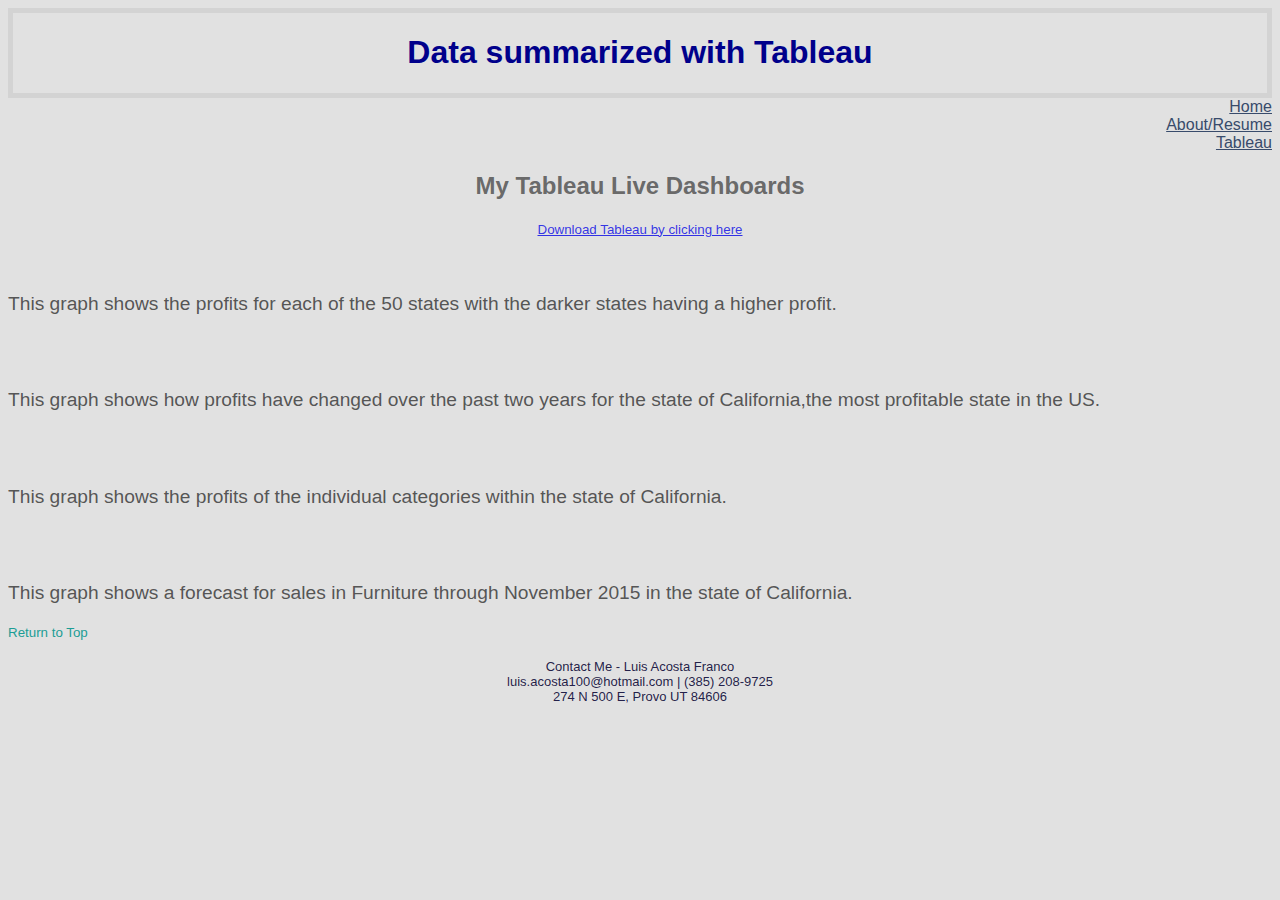
<file: html/tableau.html>
<!DOCTYPE html>
<!-- Luis Acosta - April 16-->
<html>
    <head>
        <a href="html/tableau.html" id="home"></a>
        <title>Luis Acosta - Tableau</title>
        <link rel="stylesheet" type="text/css" href="../styles/bootstyles.css">
    </head>
    <body>
        <div class = "common">
            <h1>Data summarized with Tableau</h1>
        </div>
        <div class = "linkage">
            <a class = 'Links' href="../index.html">Home</a>
            <br>
            <a class = 'Links' href="about.html">About/Resume</a>
            <br>
            <a class = 'Links' href="tableau.html">Tableau</a>
            <br>
        </div>
        <div class = "live">
            <h2>My Tableau Live Dashboards</h2>
            <a class = 'LinkText' href="https://www.tableau.com/products/desktop/download">  Download Tableau by clicking here</a>
        </div>
            <br>
            <br>
            <div class='tableauPlaceholder' id='viz1650144527193' style='position: relative'><noscript><a href='#'><img alt='Profits by State ' src='https:&#47;&#47;public.tableau.com&#47;static&#47;images&#47;Pr&#47;Project_16501443996080&#47;ProfitsbyState&#47;1_rss.png' style='border: none' /></a></noscript><object class='tableauViz'  style='display:none;'><param name='host_url' value='https%3A%2F%2Fpublic.tableau.com%2F' /> <param name='embed_code_version' value='3' /> <param name='path' value='views&#47;Project_16501443996080&#47;ProfitsbyState?:language=en-US&amp;:embed=true' /> <param name='toolbar' value='yes' /><param name='static_image' value='https:&#47;&#47;public.tableau.com&#47;static&#47;images&#47;Pr&#47;Project_16501443996080&#47;ProfitsbyState&#47;1.png' /> <param name='animate_transition' value='yes' /><param name='display_static_image' value='yes' /><param name='display_spinner' value='yes' /><param name='display_overlay' value='yes' /><param name='display_count' value='yes' /><param name='language' value='en-US' /></object></div>                <script type='text/javascript'>                    var divElement = document.getElementById('viz1650144527193');                    var vizElement = divElement.getElementsByTagName('object')[0];                    vizElement.style.width='100%';vizElement.style.height=(divElement.offsetWidth*0.75)+'px';                    var scriptElement = document.createElement('script');                    scriptElement.src = 'https://public.tableau.com/javascripts/api/viz_v1.js';                    vizElement.parentNode.insertBefore(scriptElement, vizElement);                </script>
        <p>This graph shows the profits for each of the 50 states with the darker states having a higher profit.</p>
            <br>
            <br>
            <div class='tableauPlaceholder' id='viz1650150516685' style='position: relative'><noscript><a href='#'><img alt='Profits by month in California ' src='https:&#47;&#47;public.tableau.com&#47;static&#47;images&#47;Pr&#47;ProfitsbymonthinCalifornia&#47;ProfitsbyMonth&#47;1_rss.png' style='border: none' /></a></noscript><object class='tableauViz'  style='display:none;'><param name='host_url' value='https%3A%2F%2Fpublic.tableau.com%2F' /> <param name='embed_code_version' value='3' /> <param name='site_root' value='' /><param name='name' value='ProfitsbymonthinCalifornia&#47;ProfitsbyMonth' /><param name='tabs' value='no' /><param name='toolbar' value='yes' /><param name='static_image' value='https:&#47;&#47;public.tableau.com&#47;static&#47;images&#47;Pr&#47;ProfitsbymonthinCalifornia&#47;ProfitsbyMonth&#47;1.png' /> <param name='animate_transition' value='yes' /><param name='display_static_image' value='yes' /><param name='display_spinner' value='yes' /><param name='display_overlay' value='yes' /><param name='display_count' value='yes' /><param name='language' value='en-US' /><param name='filter' value='publish=yes' /></object></div>                <script type='text/javascript'>                    var divElement = document.getElementById('viz1650150516685');                    var vizElement = divElement.getElementsByTagName('object')[0];                    vizElement.style.width='100%';vizElement.style.height=(divElement.offsetWidth*0.75)+'px';                    var scriptElement = document.createElement('script');                    scriptElement.src = 'https://public.tableau.com/javascripts/api/viz_v1.js';                    vizElement.parentNode.insertBefore(scriptElement, vizElement);                </script>
        <p>This graph shows how profits have changed over the past two years for the state of California,the most profitable state in the US.</p>
            <br>
            <br>
            <div class='tableauPlaceholder' id='viz1650150660852' style='position: relative'><noscript><a href='#'><img alt='California Profits by Category ' src='https:&#47;&#47;public.tableau.com&#47;static&#47;images&#47;Ca&#47;CaliforniaProfitsbyCategory_16501506189240&#47;ProfitsbyCategory&#47;1_rss.png' style='border: none' /></a></noscript><object class='tableauViz'  style='display:none;'><param name='host_url' value='https%3A%2F%2Fpublic.tableau.com%2F' /> <param name='embed_code_version' value='3' /> <param name='site_root' value='' /><param name='name' value='CaliforniaProfitsbyCategory_16501506189240&#47;ProfitsbyCategory' /><param name='tabs' value='no' /><param name='toolbar' value='yes' /><param name='static_image' value='https:&#47;&#47;public.tableau.com&#47;static&#47;images&#47;Ca&#47;CaliforniaProfitsbyCategory_16501506189240&#47;ProfitsbyCategory&#47;1.png' /> <param name='animate_transition' value='yes' /><param name='display_static_image' value='yes' /><param name='display_spinner' value='yes' /><param name='display_overlay' value='yes' /><param name='display_count' value='yes' /><param name='language' value='en-US' /><param name='filter' value='publish=yes' /></object></div>                <script type='text/javascript'>                    var divElement = document.getElementById('viz1650150660852');                    var vizElement = divElement.getElementsByTagName('object')[0];                    vizElement.style.width='100%';vizElement.style.height=(divElement.offsetWidth*0.75)+'px';                    var scriptElement = document.createElement('script');                    scriptElement.src = 'https://public.tableau.com/javascripts/api/viz_v1.js';                    vizElement.parentNode.insertBefore(scriptElement, vizElement);                </script>
        <p>This graph shows the profits of the individual categories within the state of California.</p>
            <br>
            <br>
            <div class='tableauPlaceholder' id='viz1650151031651' style='position: relative'><noscript><a href='#'><img alt='California Furniture Sales Forecast ' src='https:&#47;&#47;public.tableau.com&#47;static&#47;images&#47;Ca&#47;CaliforniaFurnitureSalesForecast_16501509534380&#47;OfficeSuppliesForecast&#47;1_rss.png' style='border: none' /></a></noscript><object class='tableauViz'  style='display:none;'><param name='host_url' value='https%3A%2F%2Fpublic.tableau.com%2F' /> <param name='embed_code_version' value='3' /> <param name='site_root' value='' /><param name='name' value='CaliforniaFurnitureSalesForecast_16501509534380&#47;OfficeSuppliesForecast' /><param name='tabs' value='no' /><param name='toolbar' value='yes' /><param name='static_image' value='https:&#47;&#47;public.tableau.com&#47;static&#47;images&#47;Ca&#47;CaliforniaFurnitureSalesForecast_16501509534380&#47;OfficeSuppliesForecast&#47;1.png' /> <param name='animate_transition' value='yes' /><param name='display_static_image' value='yes' /><param name='display_spinner' value='yes' /><param name='display_overlay' value='yes' /><param name='display_count' value='yes' /><param name='language' value='en-US' /><param name='filter' value='publish=yes' /></object></div>                <script type='text/javascript'>                    var divElement = document.getElementById('viz1650151031651');                    var vizElement = divElement.getElementsByTagName('object')[0];                    vizElement.style.width='100%';vizElement.style.height=(divElement.offsetWidth*0.75)+'px';                    var scriptElement = document.createElement('script');                    scriptElement.src = 'https://public.tableau.com/javascripts/api/viz_v1.js';                    vizElement.parentNode.insertBefore(scriptElement, vizElement);                </script>
        <p>This graph shows a forecast for sales in Furniture through November 2015 in the state of California.</p>
        <a class = 'Return' href="#home">Return to Top</a>
            <br>
            <br>
        <footer class="border-top">
            <div class="TabFoot">Contact Me - Luis Acosta Franco <br>
            luis.acosta100@hotmail.com | (385) 208-9725 <br>
            274 N 500 E, Provo UT 84606</div>
         </footer>
    </body>
</html>
</file>
<file: styles/bootstyles.css>
h1{
    color: darkblue;
    font-family:-apple-system, BlinkMacSystemFont, 'Segoe UI', Roboto, Oxygen, Ubuntu, Cantarell, 'Open Sans', 'Helvetica Neue', sans-serif;
}
h2{
    font-family:-apple-system, BlinkMacSystemFont, 'Segoe UI', Roboto, Oxygen, Ubuntu, Cantarell, 'Open Sans', 'Helvetica Neue', sans-serif;
    color:rgba(79, 79, 79, 0.836)
}
.common{
    text-align: center;
    border: 5px solid lightgray;
}
.linkage{
    text-align: right;
}
.live{
    text-align: center;
}
.LinkText{
    color:rgba(29, 29, 229, 0.897);
    text-decoration: underline;
    font-size: smaller;
    font-family: -apple-system, BlinkMacSystemFont, 'Segoe UI', Roboto, Oxygen, Ubuntu, Cantarell, 'Open Sans', 'Helvetica Neue', sans-serif;
}
.Return{
    color:rgb(28, 157, 149);
    text-decoration:wavy;
    font-size: smaller;
    font-family: -apple-system, BlinkMacSystemFont, 'Segoe UI', Roboto, Oxygen, Ubuntu, Cantarell, 'Open Sans', 'Helvetica Neue', sans-serif;
}

body{
    background-color: rgba(208, 208, 208, 0.644);
    font-family:'Trebuchet MS', 'Lucida Sans Unicode', 'Lucida Grande', 'Lucida Sans', Arial, sans-serif
}

.Links{
    color:rgb(56, 75, 107);
    font-family:-apple-system, BlinkMacSystemFont, 'Segoe UI', Roboto, Oxygen, Ubuntu, Cantarell, 'Open Sans', 'Helvetica Neue', sans-serif;
    font-size:medium;
}

p{
    font-family: -apple-system, BlinkMacSystemFont, 'Segoe UI', Roboto, Oxygen, Ubuntu, Cantarell, 'Open Sans', 'Helvetica Neue', sans-serif;
    color:rgba(55, 55, 55, 0.836);
    text-decoration:dotted;
    font-size: larger;
}

.TabFoot{
    font-family: -apple-system, BlinkMacSystemFont, 'Segoe UI', Roboto, Oxygen, Ubuntu, Cantarell, 'Open Sans', 'Helvetica Neue', sans-serif;
    color:rgba(9, 6, 53, 0.897);
    font-size: small;
    text-align: center;
}
</file>
